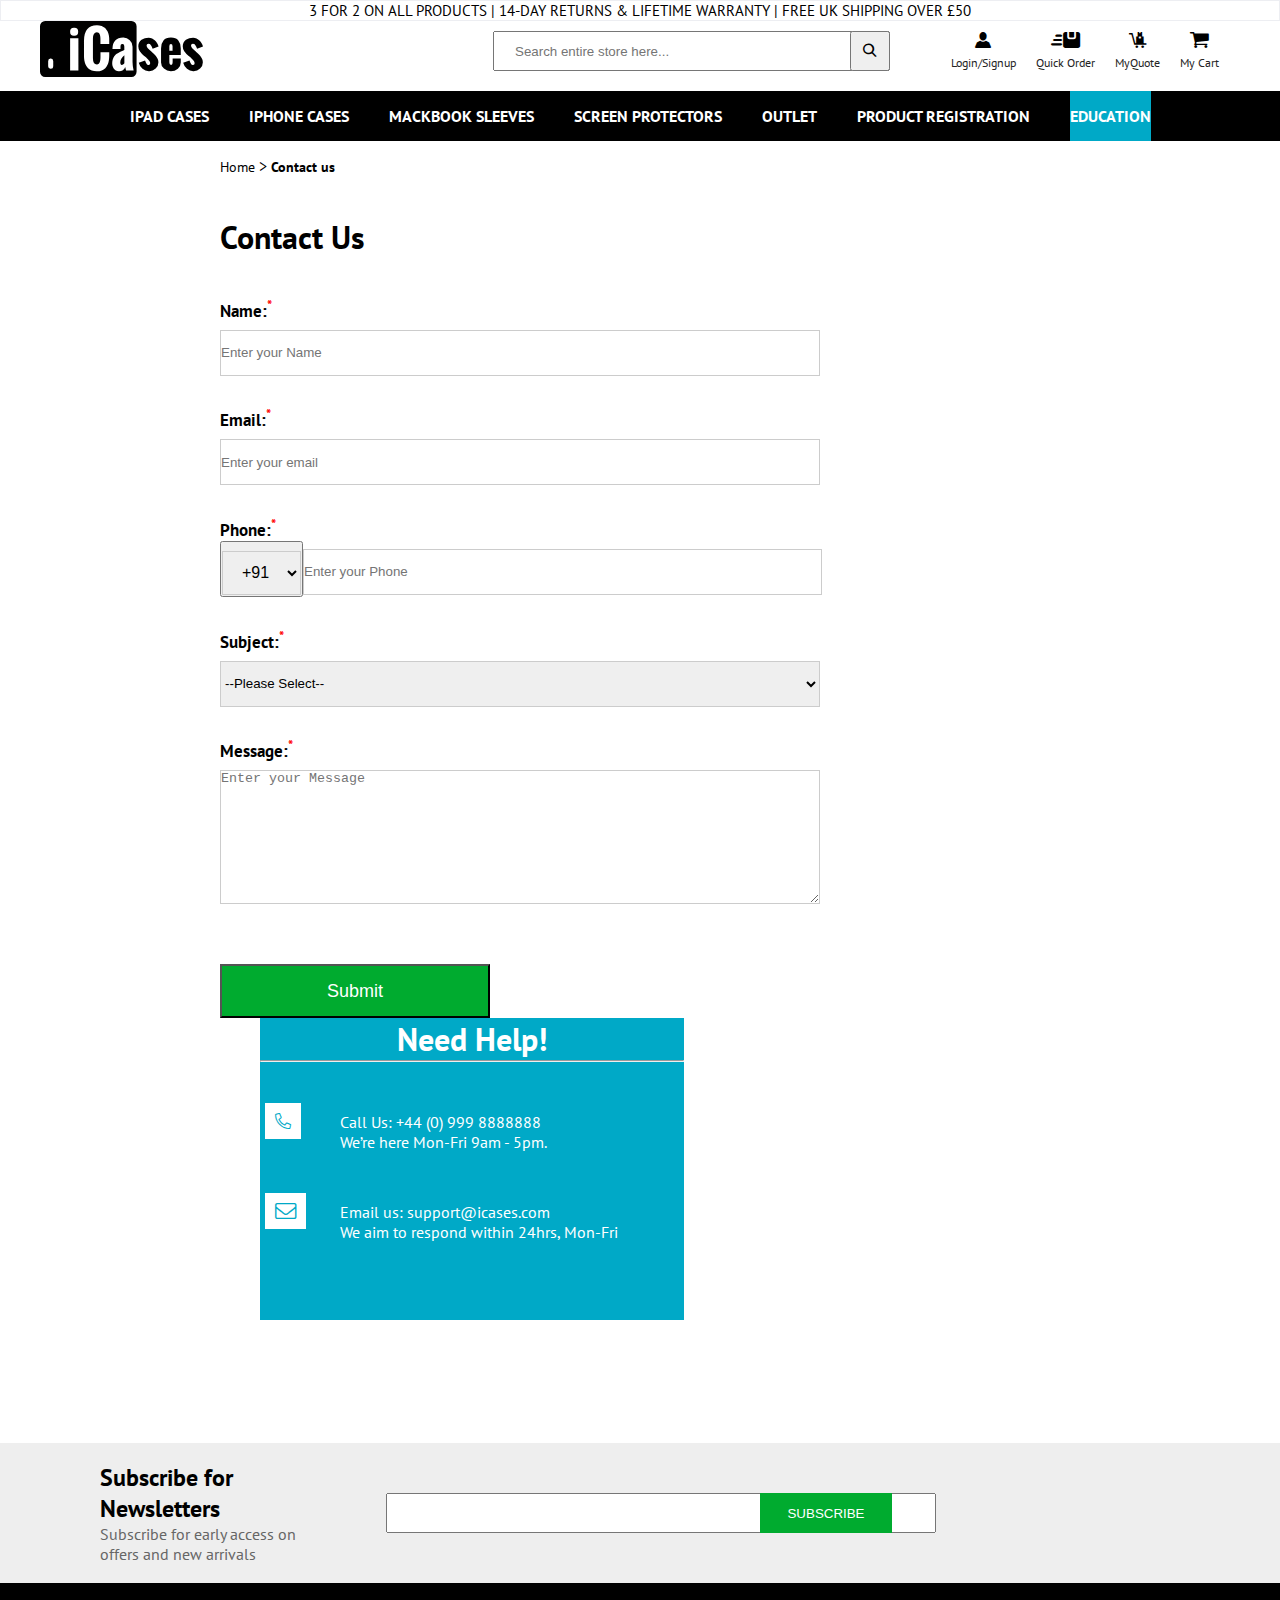
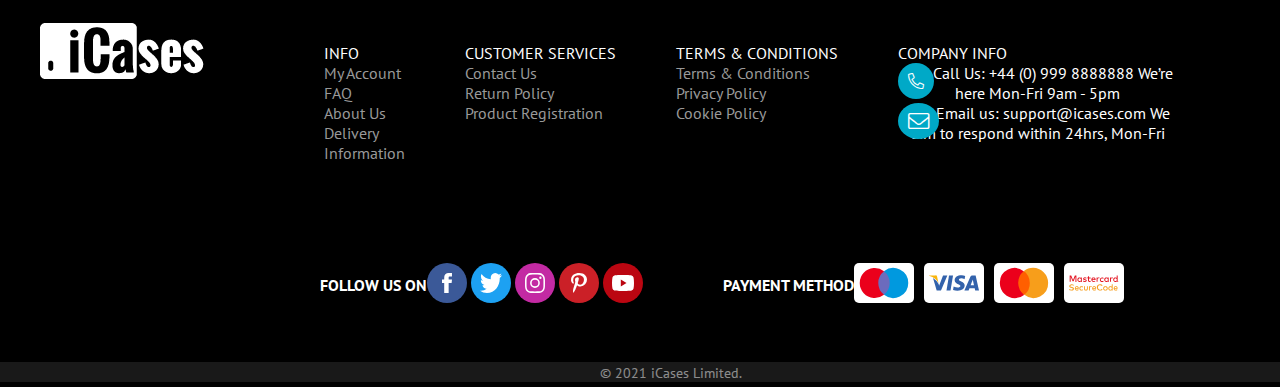
<file: iform.html>
<!DOCTYPE html>
<html lang="en">
<head>
    <meta charset="UTF-8">
    <meta http-equiv="X-UA-Compatible" content="IE=edge">
    <meta name="viewport" content="width=device-width, initial-scale=1.0">
    <meta name="viewport" content="width=device-width, initial-scale=1, maximum-scale=1.0, user-scalable=no"/>
    <title>Contact Us</title>
    <link rel="stylesheet" href="css/main.css">
    <link rel="stylesheet" href="css/form.css">
    <script src="https://www.google.com/recaptcha/api.js" async defer></script>
    <script src="js/form.js"></script>
</head>
<body>
    <div class="main-content">
        <div class="wrapper">
            <span class="wrapper-con">3 FOR 2 ON ALL PRODUCTS | 14-DAY RETURNS & LIFETIME WARRANTY | FREE UK SHIPPING OVER £50</span>
        </div>
            <div class="header">
            <div class="logo">
                <img src="images/logo_iCases.svg" alt="icases-logo" height="56px" width="163px">
            </div>
            <div class="search">
                <input class="input-search" type="text" name="search" id="search" placeholder="Search entire store here...">
    
                 <button class="search-btn">
    
                 </button>
         </div>
    
         <div class="icon">
            <div class="myacc">
                <div class="myacc-text">
                   <a href="#"> Login/Signup</a>
                </div>
        </div>
        <div class="quickorder">
            <div class="quickorder-text">
              <a href="#"> Quick Order</a>
            </div>
        </div>
    
        <div class="myquote">
            <div class="myquote-text">
               <a href="#"> MyQuote</a>
            </div>
    </div>
    
    <div class="minicart">
        <div class="minicart-text">
           <a href="#">My Cart</a>
        </div>
    </div>
    
        </div>
    
        </div>
        <div class="nav">
            <ul>
                <li><a href="#">ipad cases</a></li>
                <li><a href="#">iphone cases</a></li>
                <li><a href="#">mackbook sleeves</a></li>
                <li><a href="#">screen protectors</a></li>
                <li><a href="#">outlet</a></li>
                <li><a href="#">product registration</a></li>
                <li class="badge"><a href="#">education</a></li>
            </ul>
        </div>

        <div class="main-form">
            <div class="form-wrap">
                <a href="index.html" class="sup-text">Home</a> > <a href="#" class="main-text">Contact us</a>
            </div>
            <div class="cont-txt">
                Contact Us
            </div>
            <div class="form">
                <form>
                <div class="name">
                    <div class="form-label">
                    <label for="name">Name:<sup class="required">*</sup></label>
                    </div>
                    <div class="form-input">
                    <input type="text" id="name" name="name" placeholder="Enter your Name">
                    </div>
                    <span id="nameerr" class="validates"></span>
                </div>
                <div class="form-email">
                    <div class="form-label">
                        <label for="email">Email:<sup class="required">*</sup></label>
                        </div>
                        <div class="form-input">
                        <input type="email" id="email" name="email" placeholder="Enter your email">
                        </div>
                        <span id="emailerr" class="validates"></span>
                </div>
                <div class="form-phone">
                    <div class="form-label">
                        <label for="phone">Phone:<sup class="required">*</sup></label>
                        </div>
                        <div class="form-input">
                            <div class="phonenum">
                            <button class="phone-btn">
                                <select name="tel" id="tel">
                                    <option value="1">+91</option>
                                    <option value="2">+44</option>
                                </select>
                            </button>
                        <input type="tel" id="num" name="phone" class="phone-input" placeholder="Enter your Phone" class="tel" maxlength="10">   
                        </div>                  
                    </div> 
                 <span id="phoneerr" class="validates"></span>            
                </div>
                
                <div class="form-sub">
                    <div class="form-label">
                        <label for="subject">Subject:<sup class="required">*</sup></label>
                        </div>
                        <div class="form-input">
                            <select name="subject" class="subject" id="select">
                                <option value="">--Please Select--</option>
                                <option value="1">Order Status</option>
                                <option value="2" id="selected">Return Request</option>
                                <option value="3">Helpdesk</option>
                              </select>
                        </div>
                        <span id="selecterr" class="validates"></span>
                </div>
                <div class="message">
                    <div class="form-label">
                    <label for="message">Message:<sup class="required">*</sup></label>
                    </div>
                    <div class="form-input">
                    <textarea name="message" id="textarea" placeholder="Enter your Message" class="textarea"></textarea>
                    </div>
                    <span id="messageerr" class="validates"></span>
                </div>
                <div class="captcha">
                    <div class="g-recaptcha" data-sitekey="6LeIxAcTAAAAAJcZVRqyHh71UMIEGNQ_MXjiZKhI"></div>
                </div>
                <div class="sub-btn">
                    <button class="submit-btn" id="submit-btn" onclick="success(event)">Submit</button>
                </div>
                </form>
                <div class="side">
                    <p class="side-head">Need Help!</p><hr>
                    <div class="side-call">
                        <div class="side-call-logo"></div>
                        <span>Call Us: +44 (0) 999 8888888 <br>We’re here Mon-Fri 9am - 5pm.</span>
                    </div>
                    <div class="side-email">
                        <div class="side-email-logo"></div>
                        <span>Email us: support@icases.com <br>We aim to respond within 24hrs, Mon-Fri</span>
                    </div>
                </div>
                </div>

            </div>
        <div class="subscription">
            <div class="sub-text">
                <p class="main-sub">Subscribe for Newsletters</p>
                <p class="supp-sub">Subscribe for early access on offers and new arrivals</p>
            </div>
            <div class="sub-search">
                <input type="text" name="sub-search" id="sub-search" class="input-sub">
                <button class="btn-sub">
                    SUBSCRIBE
                </button>
            </div>
        </div>

        <!-- MAIN FOOTER STARTS HERE  -->

        <div class="footer">
            <div class="f1">
            <div class="foo-logo">
                <img src="images/logo_iCase_white.png" alt="logo">
            </div>
            <div class="foo-con">
                <div class="foo-1">
                    <a href="#"><span class="foo-info">INFO</span></a>
                   <a href="#"><p>My Account</p></a>  
                     <a href="#"><p>FAQ</p></a>  
                    <a href="#"><p>About Us</p></a>  
                   <a href="#"><p>Delivery</p></a>  
                   <a href="#"><p>Information</p></a> 
                </div>
                <div class="foo-1">
                    <a href="#"><span class="foo-info">CUSTOMER SERVICES</span></a>
                   <a href="iform.html"><p>Contact Us</p></a>  
                     <a href="#"><p>Return Policy</p></a>  
                    <a href="#"><p>Product Registration</p></a> 
                </div>
                <div class="foo-1">
                    <a href="#"><span class="foo-info">TERMS & CONDITIONS</span></a>
                   <a href="#"><p>Terms & Conditions</p></a>  
                     <a href="#"><p>Privacy Policy</p></a>  
                    <a href="#"><p>Cookie Policy</p></a>  
                </div>
                <div class="foo-1">
                    <div class="cont">
                    <a href="#"><span class="foo-info">COMPANY INFO</span></a>
                    <div class="call">
                        <span> Call Us: +44 (0) 999 8888888  We’re here Mon-Fri 9am - 5pm</span>
                    </div>
                    <div class="email">
                <span> Email us: support@icases.com We aim to respond within 24hrs, Mon-Fri</span>
                    </div>
                    </div>
                    </div>
                </div>
            </div>
            <div class="pm">
                <div class="follow">
                    <div class="follow-text">
                        <span class="pro-text">FOLLOW US ON</span>
                    </div>
                    <div class="follow-logo">
                        <img src="images/ic_facebook.svg" alt="facebook logo">
                        <img src="images/ic_twitter.svg" alt="twitter logo">
                        <img src="images/ic_instagram.svg" alt="instagram logo">
                        <img src="images/ic_pintrest.svg" alt="pinterest logo">
                        <img src="images/ic_youtube.svg" alt="youtube logo">
                    </div>
                </div>
                <div class="payment">
                    <div class="payment-text">
                        <span class="pro-text">PAYMENT METHOD</span>
                    </div>
                    <div class="payment-img">
                        <img src="images/payment_logos.svg" alt="paymment">
                    </div>
                    </div>
            </div>
            <div class="copyright">
                <span> © 2021 iCases Limited.</span>
             </div>
        </div>
 </div>
 </div>
</body>
</html>
</file>
<file: css/main.css>
@import url('https://fonts.googleapis.com/css2?family=Inter:wght@100;200;300;400;500;600&family=PT+Sans:ital,wght@0,400;1,400;1,700&display=swap');
*{
    margin: 0;
    padding: 0;
    box-sizing: border-box;
}
body{
    font-family: 'PT Sans', sans-serif;
}
.main-content{
  max-width: 1300px;
  margin:auto;
}
.header{
    display: flex;
    align-items: center;
}
.logo{
    padding-left: 40px;
}
.wrapper{
    text-align: center;
    font-size: 15px;
    text-transform: uppercase;
    border: 1px solid #EDEEF2;
}
@font-face {
  font-family: 'icomoon';
  src:  url('../fonts/icomoon.eot?3d1gix');
  src:  url('../fonts/icomoon.eot?3d1gix#iefix') format('embedded-opentype'),
    url('../fonts/icomoon.ttf?3d1gix') format('truetype'),
    url('../fonts/icomoon.woff?3d1gix') format('woff'),
    url('../fonts/icomoon.svg?3d1gix#icomoon') format('svg');
  font-weight: normal;
  font-style: normal;
  font-display: block;
}
.search{
    margin-left: 290px;
    max-width: 780px;
    width: 31%;
    height: 40px;
    position: relative;

}
.search input{
    width: 100%;
    height: 100%;
    padding-left: 20px;
}
.search .search-btn{
    position: absolute;
    top: 0;
    right:0;
    height: 100%;
    width: 40px;
    
  }
.search-btn:before{
content: "\e906";
font-family: 'icomoon';
}

.myacc{
    padding-left: 61px;
    text-align: center;
    
}
 .myacc:before{
    content: "\e907";
    font-family: 'icomoon';
  }
  .myacc-text a{
    font-size: 12px;
   text-align: center;
   text-decoration: none;
   color: #252525;
  }
  .minicart{
    padding-left: 20px;
    text-align: center;
   
  }
  .minicart:before{
    content: "\e900";
    font-family: 'icomoon';
  }
  .minicart-text a{
    font-size: 12px;
   text-align: center;
   text-decoration: none;
   color: #252525;
   white-space: nowrap;
  }
  .quickorder{
    padding-left: 20px;
    text-align: center;
   
  }
  .quickorder:before{
    content: "\e903";
    font-family: 'icomoon';
  }
  .quickorder-text a{
    font-size: 12px;
   text-align: center;
   text-decoration: none;
   color: #252525;
   white-space: nowrap;
  }
  .myquote{
    padding-left: 20px;
    text-align: center;
   
  }
  .myquote:before{
    content: "\e904";
    font-family: 'icomoon';
  }
  .myquote-text a{
    font-size: 12px;
   text-align: center;
   text-decoration: none;
   color: #252525;
   white-space: nowrap;
  }
  .icon{
    display: flex;
  }

  .nav{
    position: relative;
    margin-top: 10px;
    background-color: #000000;
    font-size: 16px;
    font-weight: bold;
    /* height: 47px; */
    text-transform: uppercase;
    display: flex;
    justify-content: center;
  }
  .nav ul {
    
        list-style: none;
        display: flex;
        gap: 40px;
        /* padding: 0 20px; */
        align-items: center;
        justify-content: center;
  }
  .nav a {
    text-decoration: none;
    line-height: 50px;
    color: #FFFFFF;
  }

  /* .nav ul a:hover{
    background-color: #FFFFFF;
    color:#000000;
  } */
  .badge{
   background-color: #00A9C7;
 } 
.banner{
    max-width: 1300px;
    margin: auto;
}
.heading-con{
    text-align: center;
    font-size: 28px;
    /* text-transform: uppercase; */
    font-weight: bold;
     margin-top: 50px;
}
.content{
  padding-top: 50px;
  display: flex;
  /* overflow-x: scroll; */
  gap: 50px;
}
.inner-con1{
    width: 384px;
    height: 248px;
    border: 10px solid #F4F4F4;
}
.inner-con1 ul,li{
    list-style: none;
    display:flex;
}
.inn-text1{
    padding-top: 40px;
    padding-left: 20px;
    font-size: 22px;
}

.red-con{
    color: red;
    font-size: 45px;
}
.ipad-case{
    padding-top: 20px;
}
.product-body{
  max-width: 226px;
}
.feature-price{
  color: #00A9C7;
}
.pwl{
  text-align: center;
  font-size: 28px;
  margin-top: 100px;
}
.feature-text{
font-size: 14px;
}
.pro-con{
  display: flex;
  gap: 40px;
  padding-top: 28px;
}
.promo-ban{
  display: flex;
  gap: 33px;
  margin-top: 160px;
}
.feature-pro{
  border: 1px solid #EEEEEE;
}
.wwh-title{
  font-size: 28px;
  text-align: center;
  padding-top: 120px;
}
.wwh-link{
  text-align: center;
  padding-top: 24px;
}
.wwh-l1{
  color: #666666;
}
.wwh-l2{
  color: #000000;
  text-decoration: underline;
}
.wwh-body{
  height: 339px;
  background-color: #F4F4F4;
}
.wwh-text{
  text-align: center;
  font-weight: bold;
  font-size: 16px;
}
.wwh-1{
  max-width: 283px;
}
.wwh-cards{
  display: flex;
  gap: 37px;
  padding-top:33px;
}
.subscription{
  background-color: #EEEEEE;
  height: 140px;
  margin-top: 123px;
  display: flex;
  align-items: center;
}
.main-sub{
  font-size: 24px;
  font-weight: bold;
  padding-left: 100px;
}
.supp-sub{
  color: #666666;
  font-size: 16px;
  padding-left: 100px;
}
.btn-sub{
  background-color: #00AB2F;
  color: white;
  width: 132px;
  height: 40px;
  position: absolute;
  /* top: 0;
  right: 0; */
  right: 388px;
  border: none;
}
.input-sub{
  height: 50px;
  width: 550px;
  margin-left: 50px;
  position: relative;
}

.footer{
  background-color: #000000;
  max-width: 1920px;
  height: 404px;
  /* align-items: center; */
}
.foo-logo{
  padding-top: 40px;
  padding-left: 40px;
  /* padding-left: 320px;
  padding-bottom: 308px; */
}
.foo-con{
  margin-top: 60px;
  margin-left: 120px;
  display: flex;
  gap: 60px;
}
.foo-info{
  color: white;
}
.foo-1 a{
  text-decoration: none;
  color: #999999;
}
.call,.email{
  position: relative;
    width: 279px;
  text-align: center;
  color: white;

}
.call:before{
  content: "\e909";
  padding: 10px;
  background: #00A9C7;
  border-radius: 50%;
  font-family: 'icomoon';
  position: absolute;
  left: 0;
  top: 0;
}
.email span,
.call span{
  padding-left: 30px;
}

.email::before{

  content: "\e908";
  padding: 10px;
  background: #00A9C7;
  border-radius: 50%;
  font-family: 'icomoon';
  position: absolute;
  left: 0;
  top: 0;
}
.f1{
  display: flex;
}
.pm{
  display: flex;
  margin-top: 100px;
}
.pro-text{
  color: white;
  font-size: 16px;
  font-weight: bold;
}
.follow{
  padding-left: 320px;
  align-items: center;
}
.follow,.payment{
  display: flex;
}
.payment{
  align-items: center;
  padding-left: 80px;
}
.copyright{
  background-color: #191919; 
  margin-top: 55px;
}
.copyright span{
  color: #FFFFFF;
  opacity: 50%;
  font-size: 14px;
  padding-left: 600px;
  bottom: 0;

}
.megamenu{
  position: absolute;
  margin-top: 40px;
  display: none;
  max-width: 1280px;
  height: auto;
  /* width: 100%; */
}
.megamenu-con{
  display: flex;
  margin-top: 40px;
  justify-content: center;
  font-size: 14px;
  
}
.megamenu-con2{
  padding-left: 60px;
  
}
.megamenu-con3{
  margin-left: 40px;
}

/* .megamenu-drop:hover + .megamenu{
  display: block;
  background-color: white;
  color: black;
  z-index: 1;
} */
#ipad-cases:hover  .megamenu{
  display: block;
  z-index: 1;
  background-color: white;
  color: #000000;
  height: 450px;
  width: 1100px;
}
.hamburger,.hamburger-menu{
  display: none;
}
.hamburger-menu{
  position: absolute;
  background-color: white;
  top: 0;
  width: 100%;
  height: 100%;
  z-index: 100;
}
.hamburger-ic{
  display: none;
}
.dropdown-content{
  position: absolute;
  display: none;
  left: 65px;
  max-height: 250px;
  height: 100%;
  top: 185px;
  z-index: 1;
  font-size: 14px;
  line-height: 18px;
  padding: 39px 50px 59px;
  background-color: white;
  max-width: 1300px;
  width: 100%;
  /* / margin: 0 auto; / */
}

.dropdown button{
  border: none;
  background: transparent;
}



.dropdown:hover .dropdown-content{
  display: block;
} 

.row{
  display: flex;
}

.drop-col1{
  text-align: center;
  flex:1;
}

.drop-col2{
  text-align: center;
  flex: 3;
}

.drop-col2 img{
  height: 175px;
  width: 350px;
}

.row{
  display: flex;
}

.drop-col1 ul {
  margin: 0;
  padding: 0;
  list-style: none;
}

.drop-col1 ul li{
  padding: 6px 0;
  cursor: pointer;
}

#mega-opt{
  font-size: 16px;
  line-height: 20px;
  text-transform: uppercase;
  text-align: center;
  opacity: 1;
  font-family: 'PT sans';
  font-weight: bold;
  text-decoration: none
  color:#FFFFFF;
  padding-bottom : 2 0px;
}

.sub-search{
  display: flex;
  width: 100%;
}

.sub-search input{
height: 40px;
}

.onsearch{
  position: absolute;
  display: none;
  top: 45px ;
  /* / left: 540px; / */
  background: white;
  z-index: 9;
  max-width: 478px;
  width: 100%;
}

.searchmenu-block{
  display: flex;
  flex-direction: column;
}

.product{
  display: flex;
  align-items: center;
}

.prod-content{
  font-size: 14px;
  line-height: 18px;
}

.price{
  color: #00A9C7;
  font-size: 16px;
  line-height: 24px;
}

.prod-img img{
  height: 80px;
  width: 80px;
  /* / margin:       3%; / */
}

.vertical-scroll{
  display: flex;
  flex-direction: column  ;
  overflow-y: scroll;
  height: 200px;
}

.searchmenu-heading{
  padding: 10px ;
  /* / height: 40px; / */
  font-size: 14px;
  font-weight: bold;
  line-height: 18px;
  background: #F4F4F4;
  margin: 0;
  /* / text-align: center; / */
}

.prod-cat-list ul{
  list-style: none;
  margin: 0;
  padding: 10px;
  font-size: 14px;
  line-height: 18px;

}

.prod-cat-list ul li{
  padding: 7px 0;
}

.prod-cat-list ul li a{
  text-decoration: none;
  color: #000000;
}

.prod-btn{
  background: #00AB2F;
  height: 40px;
  width: 100%;
  color: #FFFFFF;
  font-size: 14px;
  font-weight: bold;
  line-height: 18px;
  border: none    ;
}



.cart-options{
  position: absolute;
  display: none;
  max-width: 339px;
  width: 100%;
  background: white;
  top: 90px;
  right: 40px;
  z-index: 9;
}

.cart-options #hr{
  margin: 0;
  border: 1px solid black;
}

.checkout{
  background: #F4F4F4;
}
.checkout-details{
  display: flex;
  justify-content: space-between;
  align-items:first baseline;
  margin: 0 4%;
}



.total {
  text-align: end;
}

.checkout-btn{
  background: #00AB2F;
  height: 40px;
  width: 310px;
  margin: 5% auto;
  color: #FFFFFF;
  font-size: 14px;
  font-weight: bold;
  line-height: 18px;
  border: none;
}

.checkout-details2{
  display: flex;
  justify-content: center;
}

.cart-item{
  display: flex;
  padding: 5% ;
}

.cart-prod-desc{
  font-size: 14px;
  font-weight: bold;
  line-height: 18px;
}

#qty{
  width: 30px;
}

.cart-qty-opt{
  display: flex;
  align-items: center;
  justify-content: space-between;
}

.cart-action{
  display: flex;
  justify-content: space-evenly;
  color: #999999;
}

.edit-cart-btn{
  background: white;
  height: 50px;
  width: 100%;
  color: #00AB2F;
  font-size: 16px;
  font-weight: bold;
  line-height: 18px;
  border: none;
}
.myCart-btn{
  border: none;
  background-color: white;
}

@media only screen and (max-width: 767px) {
   .wrapper{
    display: none;
   }
   .myacc,.quickorder,.myquote{
    display: none;
   }
   .input-search{
    display: none;
   }
   .nav{
    display: none;
   }
   .promo-ban{
    display: flex;
    flex-wrap: wrap;
    width: 100%;
   }
   .follow,.payment{
    flex-wrap: wrap;
  }
  .subscription{
    flex-wrap: wrap;
    padding:0px;
    margin: 0px;
  }
  .logo{
    padding: 0px;
    margin-left: 10px;
  }
  .header{
    flex-wrap: wrap;
  }
  .search .search-btn{
    position: absolute;
    top: -47px;
    right: 98px;
  }
   .minicart{
    position: absolute;
    top: 17px;
    right: 22px;
   }
   .p1 img,.p2 img{
    width: 100%;
   }
   .regular img{
    width: 100%;
   }
   .hamburger {
    display: block;
    margin-left: 5px;
   }
   .hamburger-ic{
    display: block;
    height:18px ;
    width:22px ;
    border: none;
    background-color: white;
    }
    .hamburger-ic i{
      font-size: 20px;
    }
    .hamburger-menu li{
      margin-top: 30px;
      margin-left: 25px;
      color: #000000;
      font-weight: bold;
    }
    .footer{
      flex-wrap: wrap;
      height: auto;
      margin:0;
      padding: 0;
    }
    .f1{
      flex-wrap: wrap;
    }
    .foo-con{
      flex-wrap: wrap;
      margin-left: 0;
    }
    .pm{
      flex-wrap: wrap;
    }
    .follow,.payment{
      margin: 0;
      padding: 0;
    }
    .copyright{
      text-align: center;
      justify-content: center;
    }
    .main-sub,.supp-sub{
    padding: 0;
    }
    .input-sub{
      margin: 0;
      padding: 0;
      width: 289px;
      position: relative;
    }
    .btn-sub{
      position: absolute;
      right: 0;
    }
  }
</file>
<file: css/form.css>
.form-wrap a{
    text-decoration: none;
    color: black;
}
.form-wrap{
    margin-top: 15px;
}
.sup-text{
    font-size: 14px;
    padding-left: 220px;
}
.main-text{
    font-size: 14px;
    font-weight: bold;
}
.cont-txt{
    font-size: 32px;
    font-weight: bold;
    padding-left: 220px;
    margin-top: 40px;
}
.required{
    color: red;
}

.form-input input{
    width:600px;
    height: 46px;
    margin-top: 8px;
    border: 1px solid #CCCCCC;
}
.form{
    padding-left: 220px;
    margin-top: 38px;
}
.form-label{
    font-size: 17px;
    font-weight: bold;
}
.form-email,.form-phone,.form-sub,.message,.captcha{
    margin-top: 30px;
}

.phone-btn select{
    width: 79px;
    height: 44px;
    font-size: 16px;
    border: none;
    text-align: center;
}

.tel{
    padding-left: 80px;
}
.subject{
    width:600px;
    height: 46px;
}
#selected{
    background-color:#F2F2F2;
}
.textarea{
    width: 600px;
    height: 134px;
}
.phone-input{
    width: 519px !important;
}
.form-input select,
.form-input textarea {
margin-top: 8px;
border: 1px solid #CCCCCC;
}
.submit-btn{
    background-color: #00AB2F;
    color: white;
    text-align: center;
    width: 270px;
    height: 54px;
    font-size: 18px;
    /* font-weight: bold; */
}
.sub-btn{
    margin-top: 56px;
    border: none;
}
/* form input:focus:valid{
    border-color: #00AB2F;
    color: #00AB2F;
}
form input:focus:invalid{
    border-color: red;
    color: red;
} */
.form{
    display: flex;
    flex-wrap: wrap;
}
.side{
    width: 424px;
    height: 302px;
    background-color: #00A9C7;
    color: white;
    margin-left: 40px;
   
}
.side-head{
    font-size: 32px;
    font-weight: bold;
    color: white;
    text-align: center;
}
.validates{
    color: red;
}
.phonenum{
    display: flex;
}
@font-face {
    font-family: 'icomoon';
    src:  url('../fonts/icomoon.eot?3d1gix');
    src:  url('../fonts/icomoon.eot?3d1gix#iefix') format('embedded-opentype'),
      url('../fonts/icomoon.ttf?3d1gix') format('truetype'),
      url('../fonts/icomoon.woff?3d1gix') format('woff'),
      url('../fonts/icomoon.svg?3d1gix#icomoon') format('svg');
    font-weight: normal;
    font-style: normal;
    font-display: block;
  }
  .side-call-logo::before{
    content: "\e909";
    font-family: 'icomoon';
    color: #00A9C7;
    background-color: white;
    padding: 10px;
  }
  .side-email-logo::before{
    content: "\e908";
    font-family: 'icomoon';
  color: #00A9C7;
  background-color: white;
  padding: 10px;
  }
.side-call,.side-email{
    display: flex;
    padding-top: 50px;
    
}
.side-call-logo,.side-email-logo{
    padding-left: 5px;
    width: 80px;
}
@media only screen and (max-width: 767px) {
   body{
    margin: 0;
    padding: 0;
   }
    .form{
        margin: 0px;
        padding:25px;
    }
    .cont-txt{
        margin:0px;
        padding: 25px;
    }
    .form-wrap a{
        margin:0px;
        padding: 25px;
    }
    .phone-btn select{
        position: absolute;
        top: 517px;
        left: 28px;
    }
    .side{
        margin-top: 20px;
        margin-left: 4px;
    }
    .phone-btn select {
        position: absolute;
        top: 498px;
        left: 28px;
}
.phone-input{
    padding-left: 85px;
}
}
</file>
